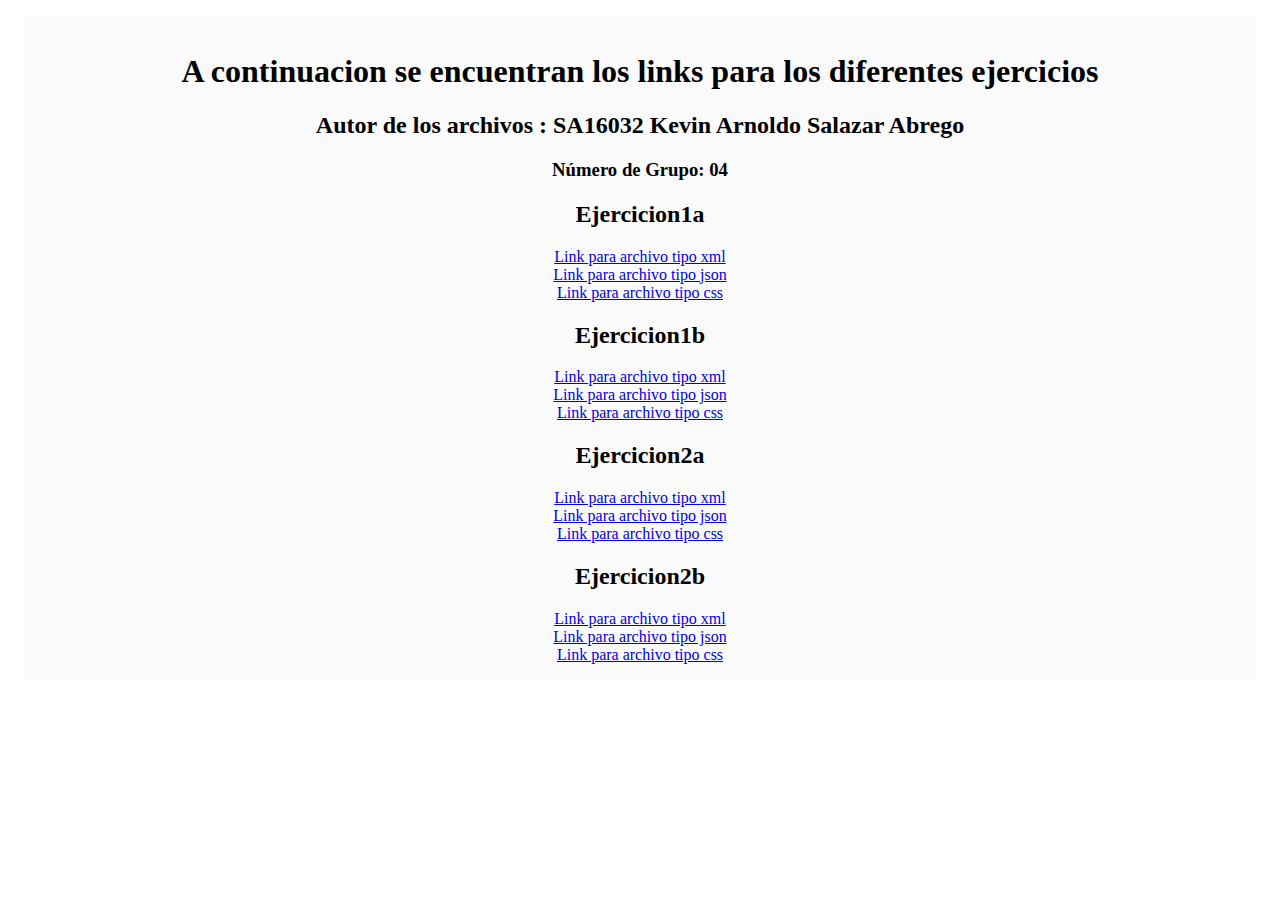
<file: index.html>
<!DOCTYPE HTML PUBLIC "-//W3C//DTD HTML 4.01 Transitional//EN">
<html>
    <head>
      <title>
  	    Sa16032-TPI2021-TareaGuia31
      </title>
      <meta http-equiv="content-type"  content="text/html;charset=utf-8">
      <meta http-equiv="expires"       content="0">
      <meta http-equiv="cache-control" content="no-cache">
      <meta http-equiv="pragma"        content="nocache">
      <meta name="author"      content="Kevin Arnoldo Salazar Abrego">
      <meta name="keywords"    content="tpi, xml,json,css">
      <meta name="description" content="Pagina principal para mandar a llamar todos los archivos">
      <style>        
        .contenido{          
          background-color: #fafafa;
          margin: 1rem;
          padding: 1rem;
          /* IMPORTANTE */
          text-align: center;
        }
      </style>
    </head>
    <body>
        <!-- CONTENIDO DE LA PAGINA -->
        <div class="contenido">
          <h1>A continuacion se encuentran los links para los diferentes ejercicios</h1>
          <h2>Autor de los archivos : SA16032 Kevin Arnoldo Salazar Abrego</h2>
          <h3>Número de Grupo: 04</h3>
          <h2>Ejercicion1a</h2>
            <a href="xml_sa16032\ejercicio1a.xml">Link para archivo tipo xml</a>
            <br>
            <a href="xml_sa16032\ejercicio1a.json">Link para archivo tipo json</a>
            <br>
            <a href="xml_sa16032\ejercicio1a.css">Link para archivo tipo css</a>
          <h2>Ejercicion1b</h2>
            <a href="xml_sa16032\ejercicio1b.xml">Link para archivo tipo xml</a>
            <br>
            <a href="xml_sa16032\ejercicio1b.json">Link para archivo tipo json</a>
            <br>
            <a href="xml_sa16032\ejercicio1b.css">Link para archivo tipo css</a>
          <h2>Ejercicion2a</h2>
            <a href="xml_sa16032\ejercicio2a.xml">Link para archivo tipo xml</a>
            <br>
            <a href="xml_sa16032\ejercicio2a.json">Link para archivo tipo json</a>
            <br>
            <a href="xml_sa16032\ejercicio2a.css">Link para archivo tipo css</a>
          <h2>Ejercicion2b</h2>
            <a href="xml_sa16032\ejercicio2b.xml">Link para archivo tipo xml</a>
            <br>
            <a href="xml_sa16032\ejercicio2b.json">Link para archivo tipo json</a>
            <br>
            <a href="xml_sa16032\ejercicio2b.css">Link para archivo tipo css</a>
        </div>
    </body>
</html>
</file>
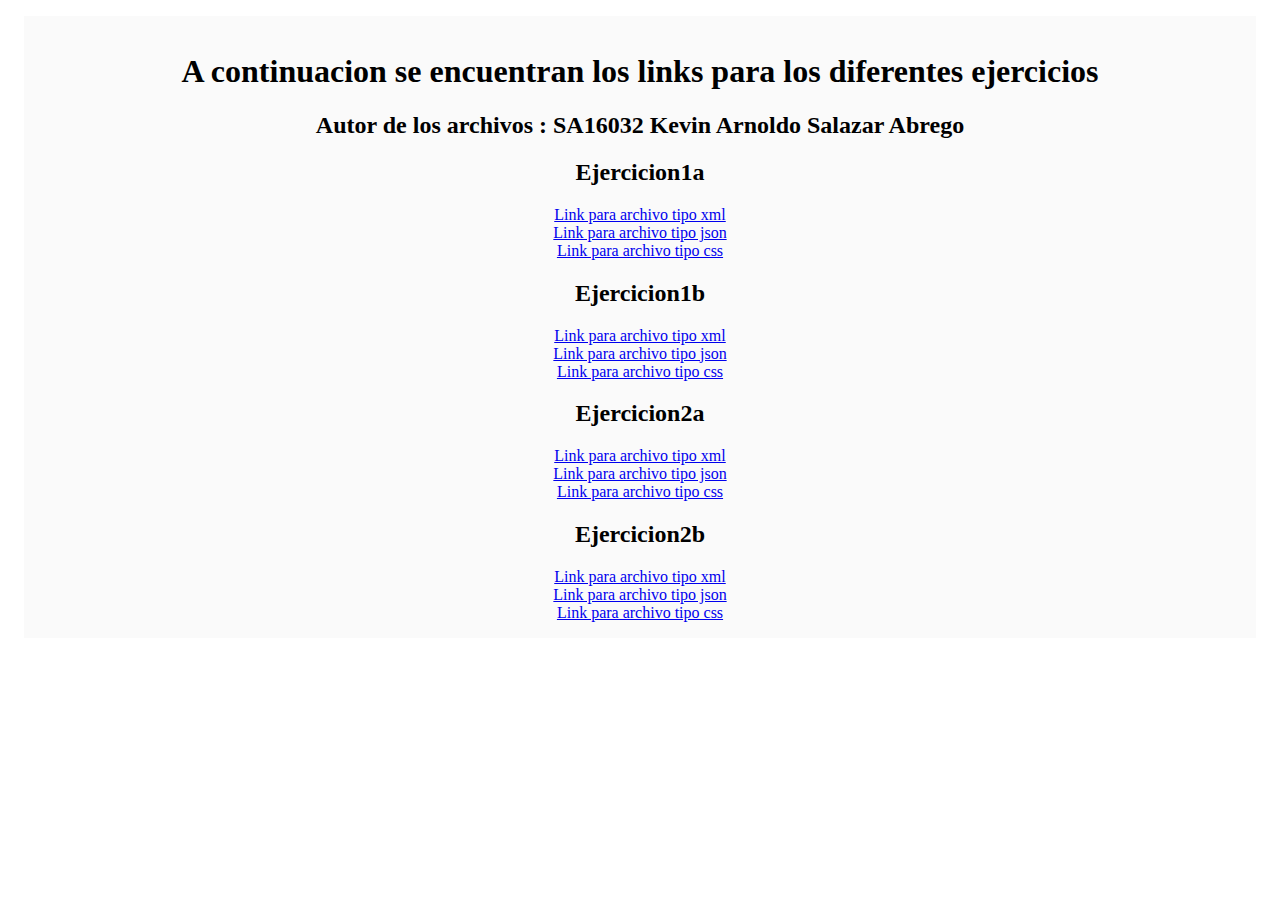
<file: xml_sa16032/index.html>
<!DOCTYPE HTML PUBLIC "-//W3C//DTD HTML 4.01 Transitional//EN">
<html>
    <head>
      <title>
  	    Sa16032-TPI2021-TareaGuia31
      </title>
      <meta http-equiv="content-type"  content="text/html;charset=utf-8">
      <meta http-equiv="expires"       content="0">
      <meta http-equiv="cache-control" content="no-cache">
      <meta http-equiv="pragma"        content="nocache">
      <meta name="author"      content="Kevin Arnoldo Salazar Abrego">
      <meta name="keywords"    content="tpi, xml,json,css">
      <meta name="description" content="Pagina principal para mandar a llamar todos los archivos">
      <style>        
        .contenido{          
          background-color: #fafafa;
          margin: 1rem;
          padding: 1rem;
          /* IMPORTANTE */
          text-align: center;
        }
      </style>
    </head>
    <body>
        <!-- CONTENIDO DE LA PAGINA -->
        <div class="contenido">
          <h1>A continuacion se encuentran los links para los diferentes ejercicios</h1>
          <h2>Autor de los archivos : SA16032 Kevin Arnoldo Salazar Abrego</h2>
          <h2>Ejercicion1a</h2>
            <a href="../xml_sa16032/ejercicio1a.xml">Link para archivo tipo xml</a>
            <br>
            <a href="../xml_sa16032/ejercicio1a.json">Link para archivo tipo json</a>
            <br>
            <a href="../xml_sa16032/ejercicio1a.css">Link para archivo tipo css</a>
          <h2>Ejercicion1b</h2>
            <a href="../xml_sa16032/ejercicio1b.xml">Link para archivo tipo xml</a>
            <br>
            <a href="../xml_sa16032/ejercicio1b.json">Link para archivo tipo json</a>
            <br>
            <a href="../xml_sa16032/ejercicio1b.css">Link para archivo tipo css</a>
          <h2>Ejercicion2a</h2>
            <a href="../xml_sa16032/ejercicio2a.xml">Link para archivo tipo xml</a>
            <br>
            <a href="../xml_sa16032/ejercicio2a.json">Link para archivo tipo json</a>
            <br>
            <a href="../xml_sa16032/ejercicio2a.css">Link para archivo tipo css</a>
          <h2>Ejercicion2b</h2>
            <a href="../xml_sa16032/ejercicio2b.xml">Link para archivo tipo xml</a>
            <br>
            <a href="../xml_sa16032/ejercicio2b.json">Link para archivo tipo json</a>
            <br>
            <a href="../xml_sa16032/ejercicio2b.css">Link para archivo tipo css</a>
        </div>
    </body>
</html>
</file>
